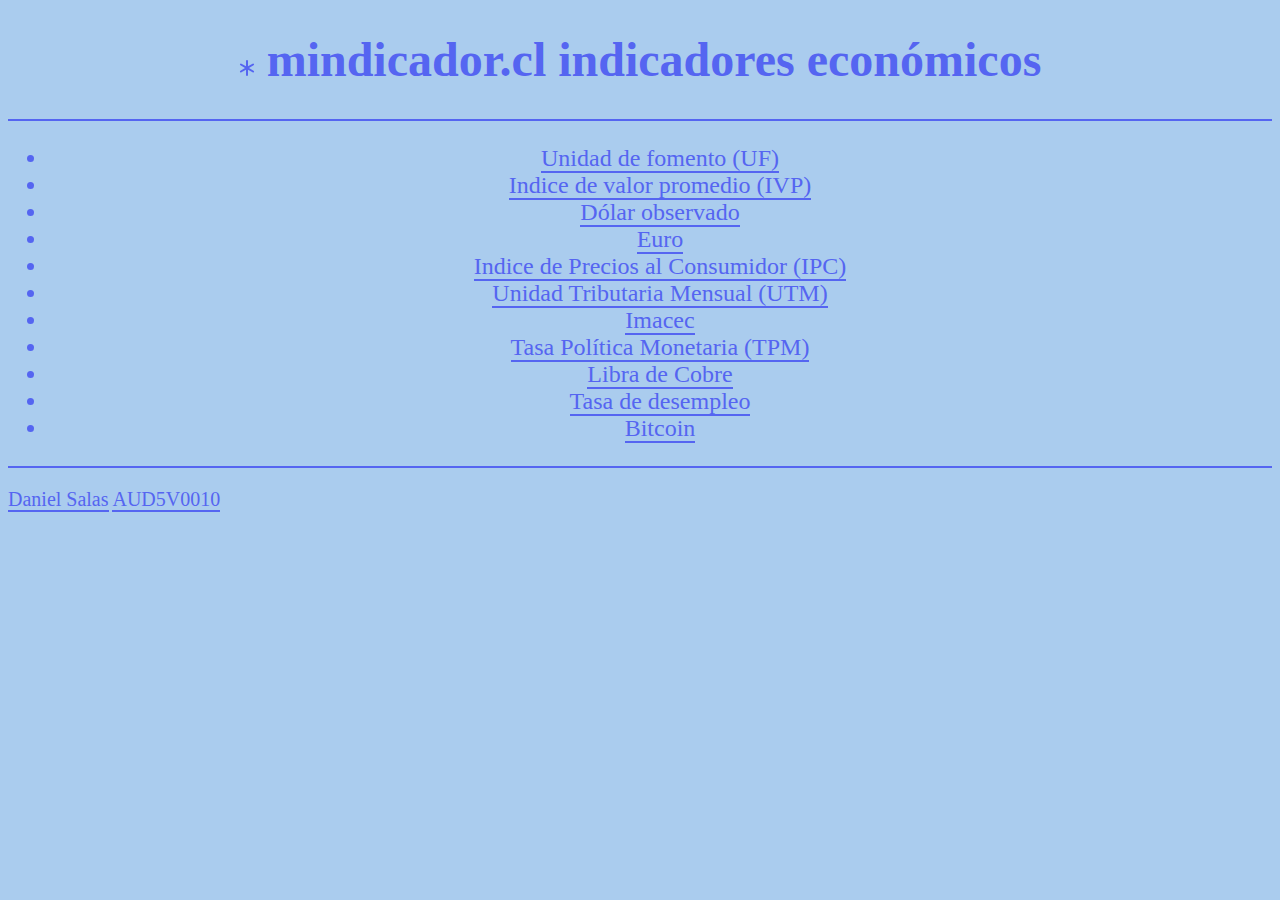
<file: index.html>
<!DOCTYPE html>
<html lang="es">
    <head>
        <meta charset="utf-8" />
        <meta name="viewport" content="width=device-width, initial-scale=1" />
        <link href="https://cdn.jsdelivr.net/npm/bootstrap@5.1.1/dist/css/bootstrap.min.css" rel="stylesheet" integrity="sha384-F3w7mX95PdgyTmZZMECAngseQB83DfGTowi0iMjiWaeVhAn4FJkqJByhZMI3AhiU" crossorigin="anonymous" />
        <link href="style.css" rel="stylesheet" />
        <title>Introducción a la programación para el Diseño de interacción &#129302;</title>
    </head>
    <!--
    <body class="bg-secondary bg-gradient" style="--bs-bg-opacity: 0.3;">
    -->
    <body>
        <!--
        <header class="container border-bottom border-secondary">
        -->
        <header class="container border-bottom">   
            <div class="row">
                <div class="col">
                    <h1 class="pt-3 pb-1 fs-5 d-flex justify-content-between align-items-center">
                        <span>
                            <!--
                            <svg xmlns="http://www.w3.org/2000/svg" width="16" height="16" fill="currentColor" class="bi bi-graph-down" viewBox="0 0 16 16">
                                <path
                                    fill-rule="evenodd"
                                    d="M0 0h1v15h15v1H0V0zm10 11.5a.5.5 0 0 0 .5.5h4a.5.5 0 0 0 .5-.5v-4a.5.5 0 0 0-1 0v2.6l-3.613-4.417a.5.5 0 0 0-.74-.037L7.06 8.233 3.404 3.206a.5.5 0 0 0-.808.588l4 5.5a.5.5 0 0 0 .758.06l2.609-2.61L13.445 11H10.5a.5.5 0 0 0-.5.5z"
                                />
                            </svg>
                            -->
                            <svg xmlns="http://www.w3.org/2000/svg" width="16" height="16" fill="currentColor" class="bi bi-asterisk" viewBox="0 0 16 16">
                                <path d="M8 0a1 1 0 0 1 1 1v5.268l4.562-2.634a1 1 0 1 1 1 1.732L10 8l4.562 2.634a1 1 0 1 1-1 1.732L9 9.732V15a1 1 0 1 1-2 0V9.732l-4.562 2.634a1 1 0 1 1-1-1.732L6 8 1.438 5.366a1 1 0 0 1 1-1.732L7 6.268V1a1 1 0 0 1 1-1z"/>
                              </svg>
                            mindicador.cl
                        </span>
                        <span>indicadores económicos</span>
                    </h1>
                </div>
            </div>
        </header>
        <main class="container">
            <section class="row">
                <div class="col py-5">
                    <ul id="opciones" class="list-unstyled"></ul>
                </div>
            </section>
        </main>
        <!--
        <footer class="container fixed-bottom border-top border-secondary">
            
            <div class="row">
            -->
            <footer class="container fixed-bottom border-top">
            <div>
                <div class="col pt-3">
                    <p class="d-flex justify-content-between align-items-center small"><a href="https://github.com/dsalas1234" target="_blank">Daniel Salas</a> <a href="https://www.u-cursos.cl/fau/2021/2/AUD5V0010/1/historial/" target="_blank">AUD5V0010</a></p>
                </div>
            </div>
        </footer>
        <script>
            const indicadores = [
                { codigo: "uf", nombre: "Unidad de fomento (UF)", unidad_medida: "$" },
                { codigo: "ivp", nombre: "Indice de valor promedio (IVP)", unidad_medida: "$" },
                { codigo: "dolar", nombre: "Dólar observado", unidad_medida: "$" },
                { codigo: "euro", nombre: "Euro", unidad_medida: "$" },
                { codigo: "ipc", nombre: "Indice de Precios al Consumidor (IPC)", unidad_medida: "%" },
                { codigo: "utm", nombre: "Unidad Tributaria Mensual (UTM)", unidad_medida: "$" },
                { codigo: "imacec", nombre: "Imacec", unidad_medida: "%" },
                { codigo: "tpm", nombre: "Tasa Política Monetaria (TPM)", unidad_medida: "%" },
                { codigo: "libra_cobre", nombre: "Libra de Cobre", unidad_medida: "US$" },
                { codigo: "tasa_desempleo", nombre: "Tasa de desempleo", unidad_medida: "%" },
                { codigo: "bitcoin", nombre: "Bitcoin", unidad_medida: "US$" },
            ];
            const aqui = document.querySelector("#opciones");
            indicadores.forEach(i => {
                aqui.innerHTML += "<li><a href='single.html?cod=" + i.codigo + "'>" + i.nombre + " </a></li>"
            });
        </script>
    </body>
</html>
</file>
<file: style.css>
@charset "UTF-8";

/*
@import url('https://fonts.googleapis.com/css2?family=Arimo:wght@400;500&display=swap');
*/

@font-face {
    font-family: 'Space Grotesk';
    font-feature-settings: "ss02", "ss03", "ss04";
    src: url("fonts/SpaceGrotesk[wght].woff2") format("woff2");
}

:root {
      --bs-body-font-family: 'Space Grotesk', sans-serif;
}

html, body{
    min-height: 100%;
}

.border-bottom {
    border-bottom: 2px solid #5565F1 !important;
}

.border-top {
    border-top: 2px solid #5565F1 !important;
}

body {
    color: #5565F1;
    font-size: 1.25rem;
    background: #aaccee;
}

.row {
    font-size: 1.5rem;
    text-align: center;
}

h1 span:first-child{
    font-weight: 600;
}

/*
a {
    color: #237;
}
*/

a{
    color: #5565F1;
    text-decoration: none;
    border-bottom: 2px solid currentColor;
}

a:hover {
    color: #5565F1;
    text-decoration: none;
    border-bottom: 0;
}
</file>
